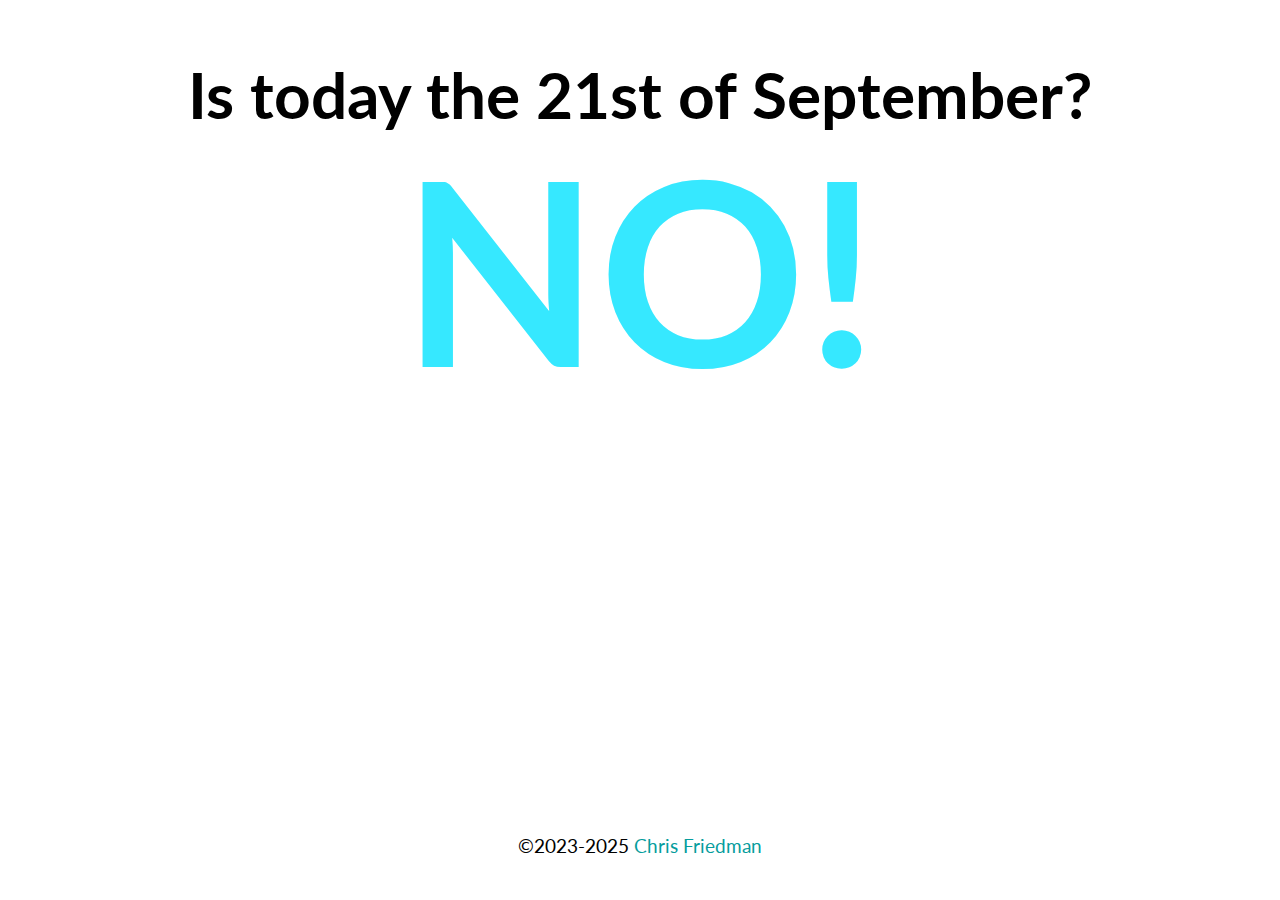
<file: index.html>
<!DOCTYPE html>
<html lang="en-US">

<head>
    <title>Is today the 21st of September?</title>
    <meta name="viewport" content="width=device-width, initial-scale=1.0">
    <meta charset="utf-8">
    <meta name="author" content="Chris Friedman">
    <meta name="description" content="Figure out if it's the 21st of September.">
    <meta property="og:title" content="Is today the 21st of September?" />
    <meta property="og:description" content="Figure out if it's the 21st of September." />
    <meta property="og:type" content="website" />
    <meta property="og:url" content="https://istodayseptember21st.com" />
    <meta property="og:image" content="android-chrome-512x512.png" />
    <link rel="apple-touch-icon" sizes="180x180" href="apple-touch-icon.png">
    <link rel="icon" type="image/png" sizes="32x32" href="favicon-32x32.png">
    <link rel="icon" type="image/png" sizes="16x16" href="favicon-16x16.png">
    <link rel="manifest" href="site.webmanifest">
    <link rel="stylesheet" href="style.css">
    <link rel="preconnect" href="https://fonts.googleapis.com">
    <link rel="preconnect" href="https://fonts.gstatic.com" crossorigin>
    <link rel="stylesheet" href="https://fonts.googleapis.com/css2?family=Lato&display=swap">
</head>

<body>
    <h1>Is today the 21st of September?</h1>
    <div id="answer">
        <h2 class="big">NO!</h2>
    </div>

    <footer>&copy;2023-2025 <a href="https://chris-s-friedman.com/">Chris Friedman</a></footer>

    <script>

        var today = new Date();

        if (today.getMonth() == 8 && today.getDate() == 21) {

            const answer_elem = document.getElementById('answer')
            answer_elem.innerHTML = "<h2 class='big'>YES!</h2>";
            const sept_iframe = document.createElement("iframe")
            sept_iframe.id = "video"
            sept_iframe.src = 'https://www.youtube-nocookie.com/embed/Gs069dndIYk?controls=0&autoplay=1?loop=1'
            sept_iframe.title = 'YouTube video player'
            sept_iframe.frameBorder = '0'
            sept_iframe.allowFullscreen
            sept_iframe.allow = "autoplay"


            answer_elem.insertAdjacentElement('afterend', sept_iframe)
        }
    </script>
</body>

</html>
</file>
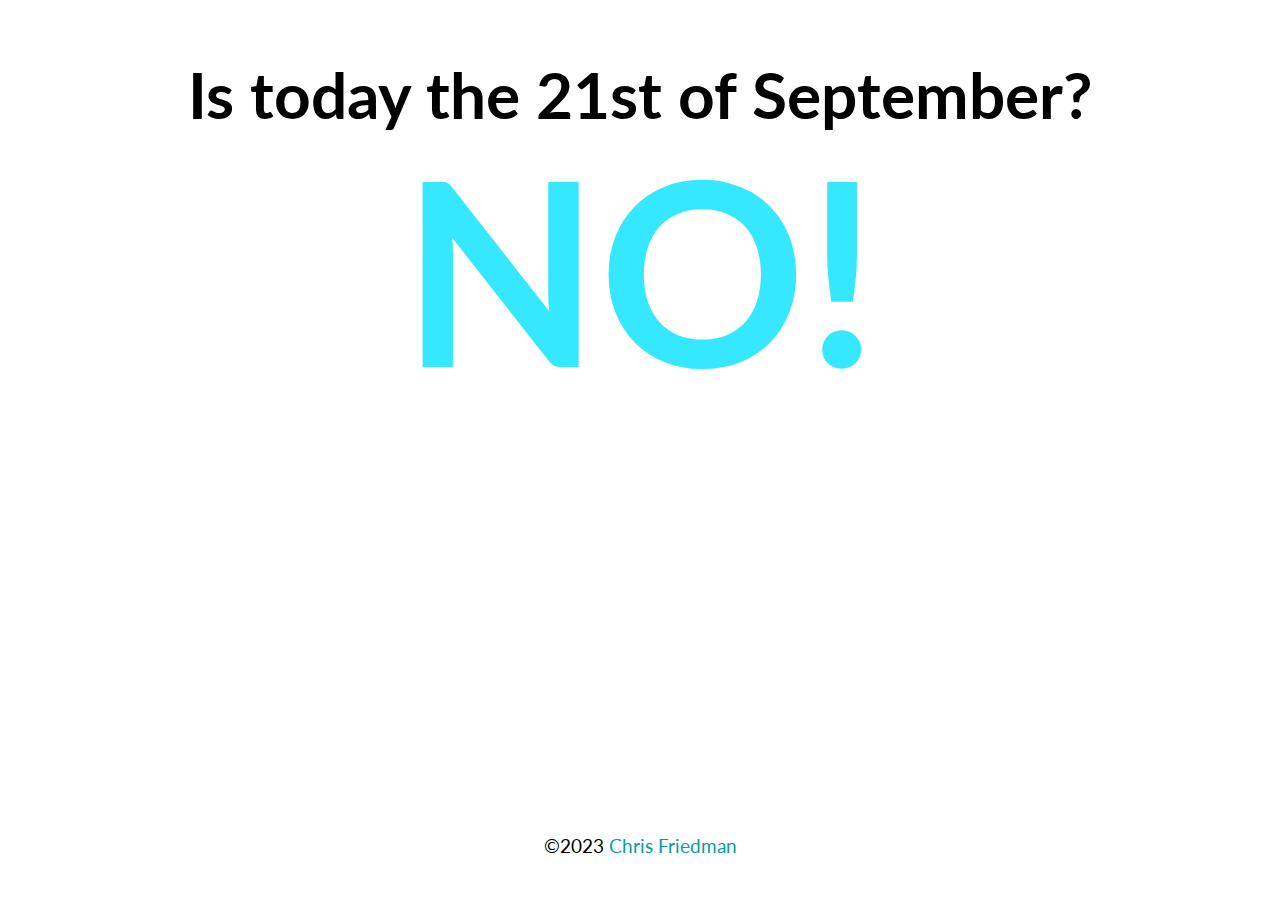
<file: site/index.html>
<!DOCTYPE html>
<html lang="en-US">
<head>
<title>Is today the 21st of September?</title>
<meta name="viewport" content="width=device-width, initial-scale=1.0">
<meta charset="utf-8">
<meta name="author" content="Chris Friedman">
<meta name="description" content="Figure out if it's the 21st of September.">
<meta property="og:title" content="Is today the 21st of September?" />
<meta property="og:description" content="Figure out if it's the 21st of September." />
<meta property="og:type" content="website" />
<meta property="og:url" content="https://istodayseptember21st.com" />
<meta property="og:image" content="android-chrome-512x512.png" />
<link rel="apple-touch-icon" sizes="180x180" href="apple-touch-icon.png">
<link rel="icon" type="image/png" sizes="32x32" href="favicon-32x32.png">
<link rel="icon" type="image/png" sizes="16x16" href="favicon-16x16.png">
<link rel="manifest" href="site.webmanifest">
<link rel="stylesheet" href="style.css">
<link rel="preconnect" href="https://fonts.googleapis.com">
<link rel="preconnect" href="https://fonts.gstatic.com" crossorigin>
<link rel="stylesheet" href="https://fonts.googleapis.com/css2?family=Lato&display=swap">
</head>
<body>
<h1>Is today the 21st of September?</h1>
<div id="answer"><h2 class="big">NO!</h2></div>

<footer>&copy;2023 <a href="https://chris-s-friedman.com/">Chris Friedman</a></footer>

<script>

var today = new Date();

if (today.getMonth() == 8 && today.getDate() == 1) {

const answer_elem = document.getElementById('answer')
answer_elem.innerHTML="<h2 class='big'>YES!</h2>";
const sept_iframe = document.createElement("iframe")
sept_iframe.width="560"
sept_iframe.height="315"
sept_iframe.src='https://www.youtube-nocookie.com/embed/Gs069dndIYk?controls=0&autoplay=1'
sept_iframe.title = 'YouTube video player' 
sept_iframe.frameBorder='0'
sept_iframe.allowFullscreen


answer_elem.insertAdjacentElement('afterend', sept_iframe)
}
</script>
</body>
</html>
</file>
<file: style.css>
* {
    margin: 0;
    padding: 0;
    border: 0;
    /* height: 100%; */
    /* overflow: hidden; */
  }

  /* #content {
    position: absolute;
    left: 0;
    right: 0;
    bottom: 0;
    top: 0px;
  } */

  /* a {
    -webkit-transition: 300ms linear 0s;
    -moz-transition: 300ms linear 0s;
    -o-transition: 300ms linear 0s;
    transition: 300ms linear 0s
  } */

  a {
    color: rgb(6, 157, 157);
    text-decoration: none
  }

  a:hover {
    color: rgb(0, 204, 48);
    text-decoration: underline
  }

  body {
    margin: 50px;
    font-family: 'Lato', sans-serif;
    text-align: center;
    font-weight: 400;
    font-size: 1.2em;
    line-height: 1.4;
    color: #000;
    background-color: #fff;
    /* overflow: hidden; */
  }

  h1 {
    font-size: 5vw
  }

  h2 {
    font-weight: 700;
    font-size: 20vw;
    line-height: 1;
    color: rgb(54, 232, 255);
  }

  div.big {
    position: absolute;
    top: 50%;
    left: 50%;
    transform: translate(-50%, -50%);
  }

  footer {
    bottom: 0;
    color: inherit;
    left: 0;
    overflow: hidden;
    padding: 40px 0;
    position: absolute;
    text-align: center;
    width: 100%;
  }

  iframe {
    height: 100vh;
    width: 100vw;
    top: 0;
    left: 0;
    position: absolute;
    border: 0;
  }

  /* .answer {
  } */
</file>
<file: site/style.css>
* {
    margin:0;
    padding:0;
    border:0
  }
  a {
    -webkit-transition:300ms linear 0s;
    -moz-transition:300ms linear 0s;
    -o-transition:300ms linear 0s;
    transition:300ms linear 0s
  }
  a {
    color:rgb(6, 157, 157);
    text-decoration:none
  }
  a:hover {
    color:rgb(0, 204, 48);
    text-decoration:underline
  }
  body {
    margin:50px;
    font-family: 'Lato', sans-serif;
    text-align:center;
    font-weight:400;
    font-size:1.2em;
    line-height:1.4;
    color:#000;
    background-color:#fff;
  }
  h1 {
    font-size:5vw
  }
  h2 {
    font-weight:700;
    font-size:20vw;
    line-height:1;
    color:rgb(54, 232, 255);
  }
  div.big {
    position: absolute;
    top: 50%;
    left: 50%;
    transform: translate(-50%, -50%);
  }
  footer {
    bottom: 0;
    color: inherit;
    left: 0;
    overflow: hidden;
    padding: 40px 0;
    position: absolute;
    text-align: center;
    width: 100%;
  }
  /* .answer {
  } */
</file>
